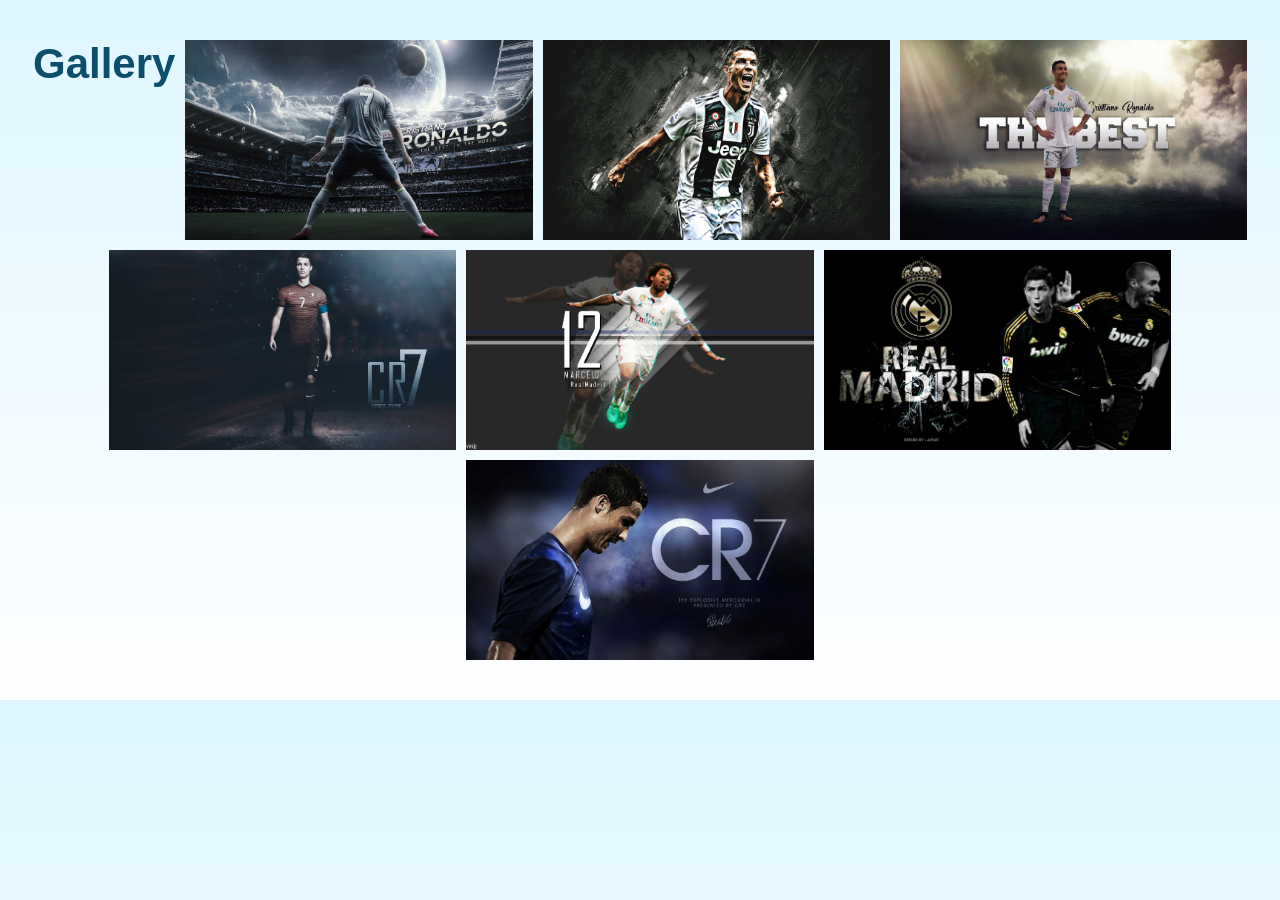
<file: gallery.html>
<!DOCTYPE html>
<html lang="en">
<head>
    <meta charset="UTF-8">
    <meta name="viewport" content="width=device-width, initial-scale=1.0">
    <title>Gallery</title> 
     <link rel="stylesheet" href="styles.css">
</head>
<body>
    <div class ="image-container"> 
        
        <h1>Gallery</h1>
        <img src="./images/r.jpg" alt="Gallery Image 1">
        <img src="./images/ro.jpg" alt="Gallery Image 2">
        <img src="./images/ron.jpg" alt="Gallery Image 3">
        <img src="./images/ronal.jpg" alt="Gallery Image 4"> 
        <img src="./images/ronald.jpg" alt="Gallery Image 5">
        <img src="./images/ronaldo.jpg" alt="Gallery Image 6">
        <img src="./images/rona.jpg" alt="Gallery Image 7">
    </div> 
</body>
</html>
</file>
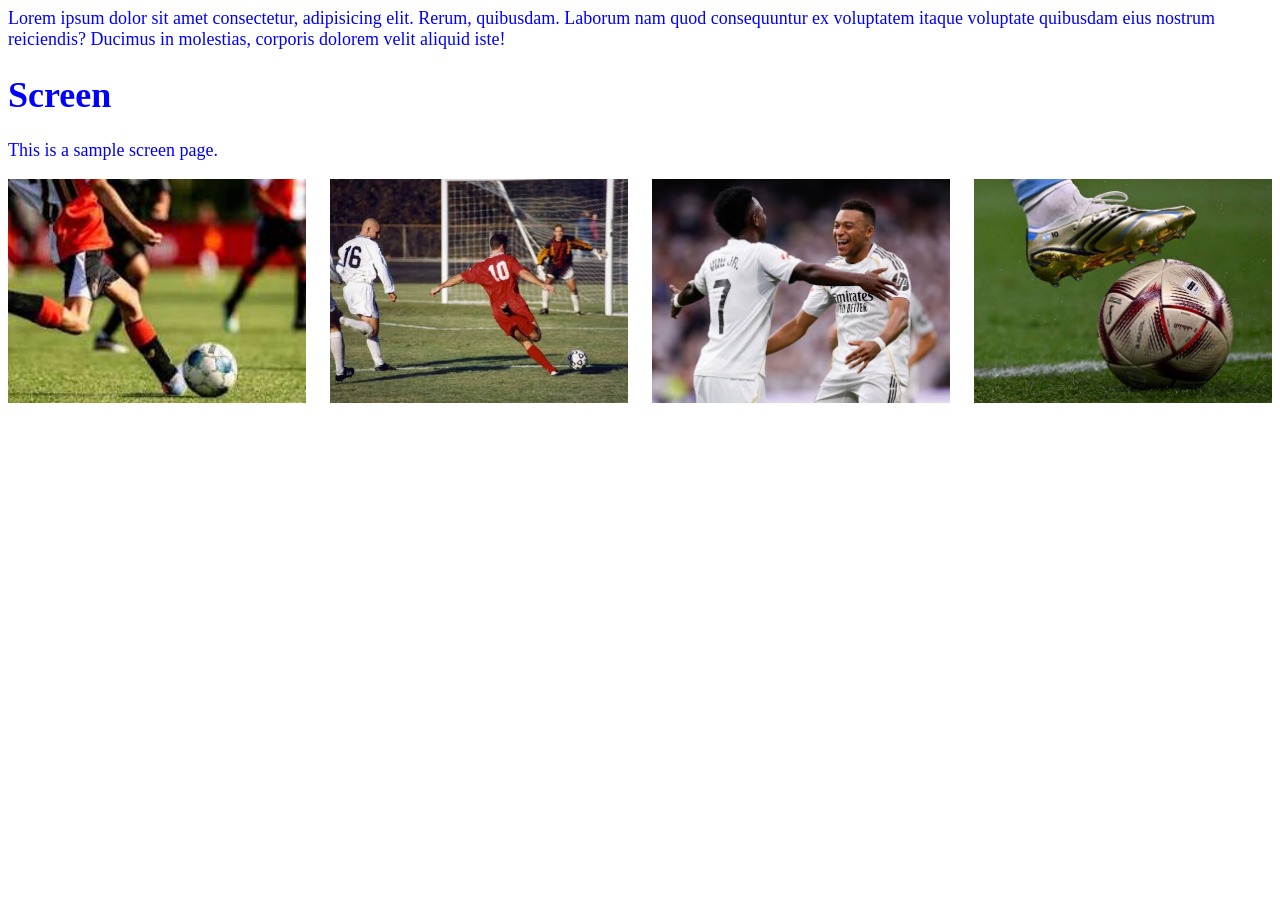
<file: screen.html>
<!DOCTYPE html>
<html lang="en">

<head>
    <meta charset="UTF-8">
    <meta name="viewport" content="width=device-width, initial-scale=1.0">
    <title>Screen</title>
    <style>
        body {
            font-size: 16px;
        }

        img {
            width: 100%;
            height: 100%;
            object-fit: cover;
        }


        /* Media queries for tablet */
        @media (min-width: 768px) {
            body {
                font-size: 14px;
                color: red;
            }

            
            .image-container {
                display: grid;
                grid-template-columns: repeat(2, 1fr);
                gap: 24px;
            }
        }

        /* Media queries for desktop */
        @media (min-width: 1200px) {
            body {
                font-size: 18px;
                color: blue;
            }

            .image-container {
                grid-template-columns: repeat(4, 1fr);
            }

        }
    </style>
</head>

<body>
    Lorem ipsum dolor sit amet consectetur, adipisicing elit. Rerum, quibusdam. Laborum nam quod consequuntur ex
    voluptatem itaque voluptate quibusdam eius nostrum reiciendis? Ducimus in molestias, corporis dolorem velit aliquid
    iste!
    <h1>Screen</h1>
    <p>This is a sample screen page.</p>

    <div class="image-container">
        <img src="download.jpg" alt="Screen Image">
        <img src="shot.jpg" alt="Screen Image 2">
        <img src="real.jpg" alt="Screen Image 3">
        <img src="port.jpg" alt="Screen Image 4">
    </div>

</body>

</html>
</file>
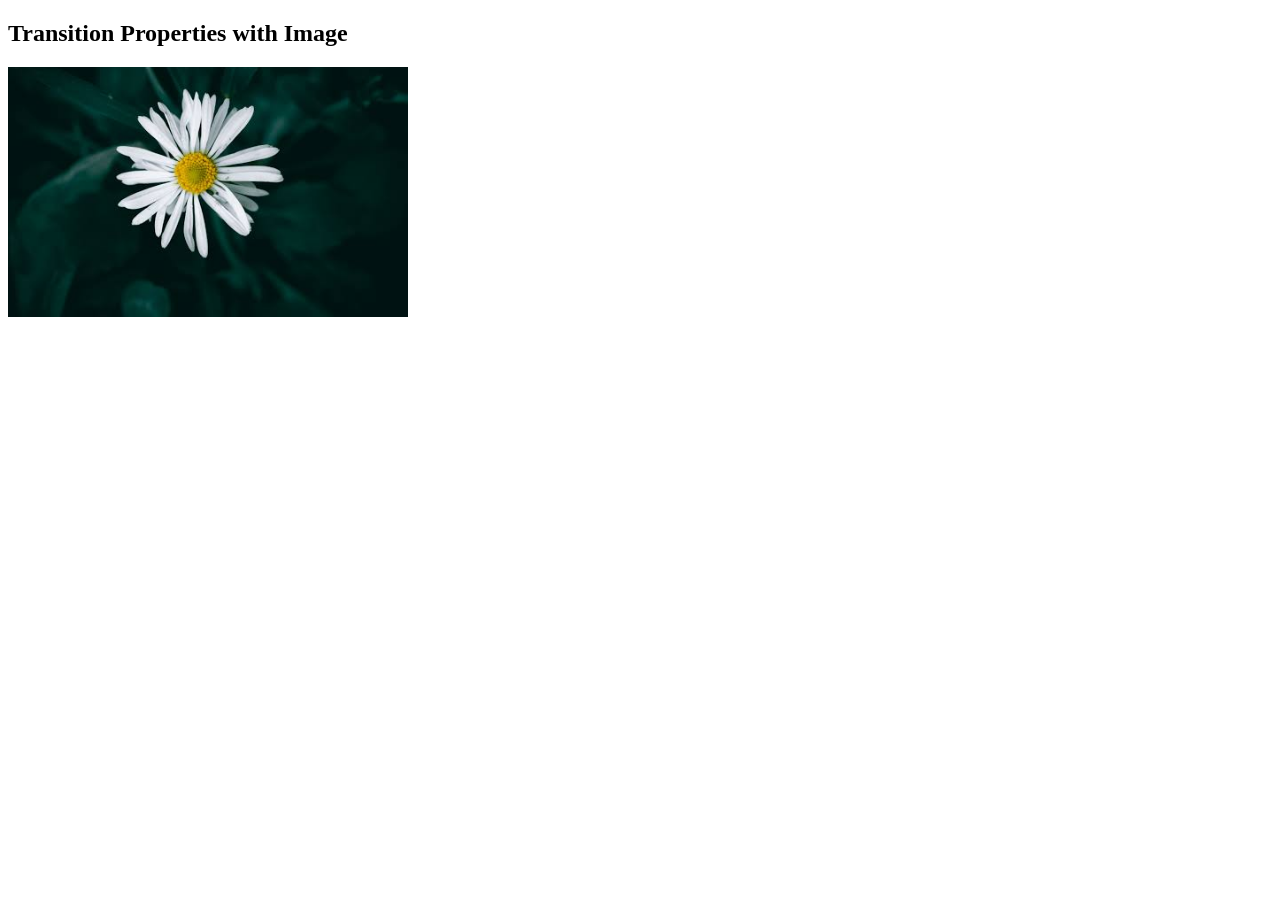
<file: transition.html>
<!DOCTYPE html>
<html lang="en">
<head>
    <meta charset="UTF-8">
    <title>Image Transition</title>

    <style>
        img {
            width: 400px;
            height: 250px;
            object-fit: cover;
            transition: transform 0.5s ease;
        }

        img:hover {
            transform: scale(1.1);
        }
    </style>
</head>

<body>
    <h2>Transition Properties with Image</h2>

    <img src="flower.jpg" alt="Flower">
</body>
</html>
</file>
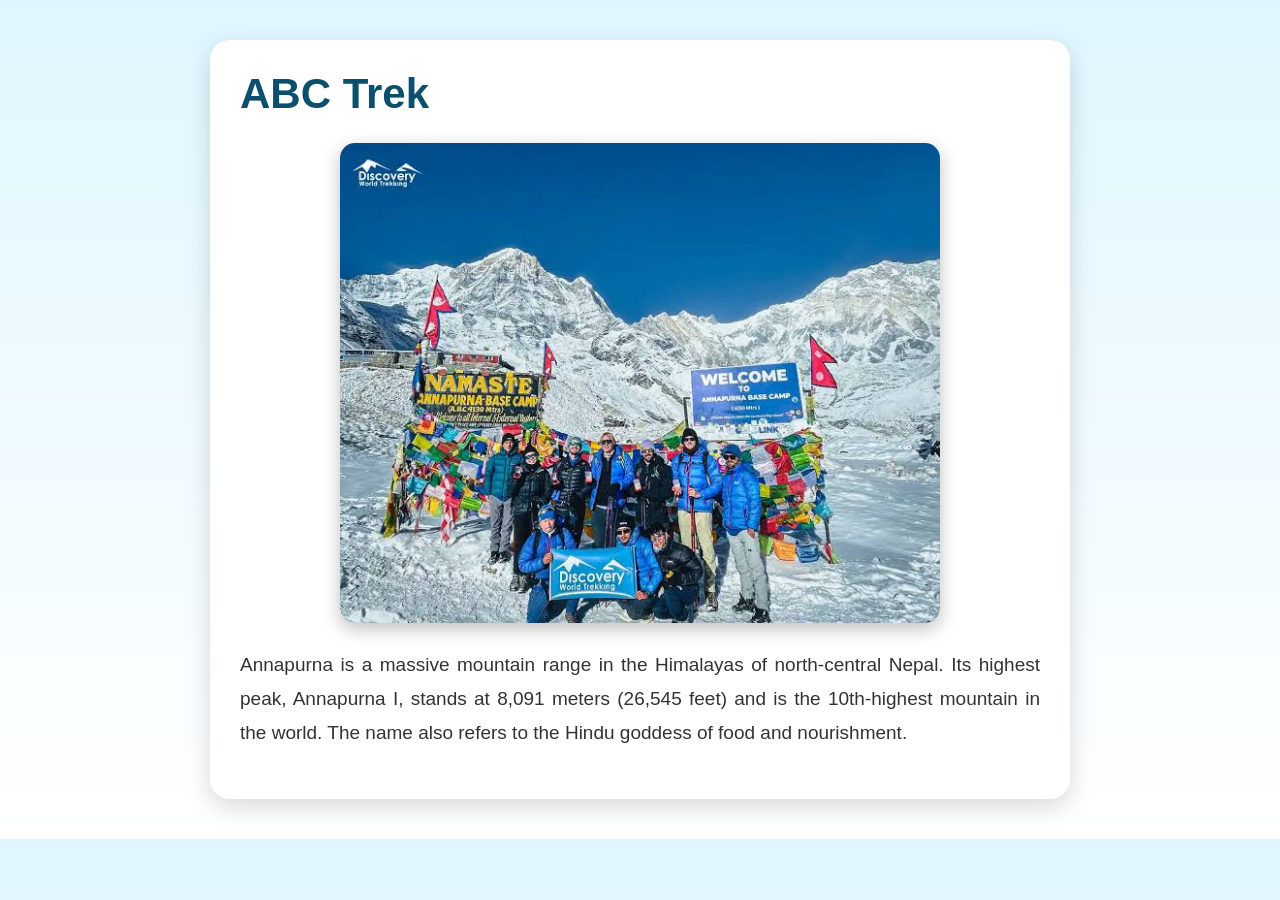
<file: trek.html>
<!DOCTYPE html>
<html lang="en">
<head>
    <meta charset="UTF-8">
    <meta name="viewport" content="width=device-width, initial-scale=1.0">
    <title>ABC Trek</title>

    <link rel="stylesheet" href="styles.css">
</head>

<body>

    <div class="container">

        <h1>ABC Trek</h1>

        <img src="/images/annapurna.jpg"
             alt="Annapurna Base Camp"
             class="annapurna-image">

        <p>
            Annapurna is a massive mountain range in the Himalayas of north-central Nepal.
            Its highest peak, Annapurna I, stands at 8,091 meters (26,545 feet) and is the
            10th-highest mountain in the world. The name also refers to the Hindu goddess
            of food and nourishment.
        </p>

    </div>

</body>
</html>
</file>
<file: styles.css>
body {
    margin: 0;
    padding: 40px 20px;
    font-family: Arial, sans-serif;
    background: linear-gradient(to bottom, #dff6ff, #ffffff);
}

.container {
    max-width: 800px;
    margin: auto;
    background-color: white;
    padding: 30px;
    border-radius: 20px;
    box-shadow: 0 8px 25px rgba(0, 0, 0, 0.15);
    text-align: justify;
}

h1 {
    font-size: 42px;
    margin-top: 0;
    margin-bottom: 25px;
    color: #0b4f6c;
}

.annapurna-image {
    display: block;
    margin: auto;
    width: 75%;
    max-width: 600px;
    height: auto;
    border-radius: 15px;
    box-shadow: 0 6px 18px rgba(0, 0, 0, 0.25);
    transition: transform 0.3s;
}

.annapurna-image:hover {
    transform: scale(1.03);
}

p {
    margin-top: 25px;
    font-size: 19px;
    line-height: 1.8;
    color: #333;
} 
.image-container {
    display: flex;
    gap: 10px; 
    flex-wrap: wrap;
    justify-content: center;
} 
img {
    height: 200px;
    width: 28%;
    object-fit: cover;
}
</file>
